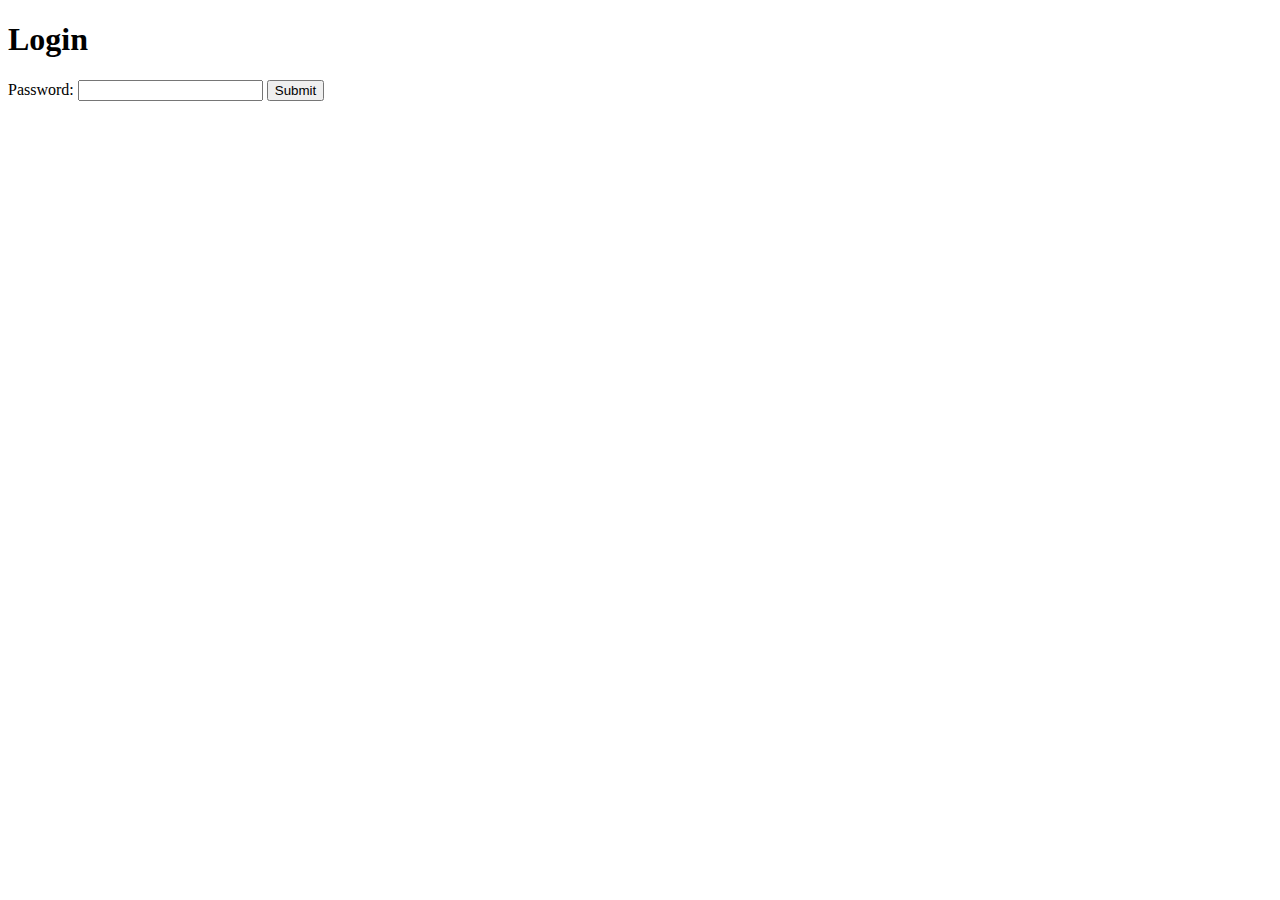
<file: index.html>
<!DOCTYPE html>
<html>
<head>
    <title>Login</title>
</head>
<body>
    <h1>Login</h1>
    <form id="login-form">
        <label for="password">Password:</label>
        <input type="password" id="password" required>
        <button type="button" onclick="validatePassword()">Submit</button>
    </form>
    <p id="error-message" style="color: red;"></p>
    <script src="static/script.js"></script>
</body>
</html>
</file>
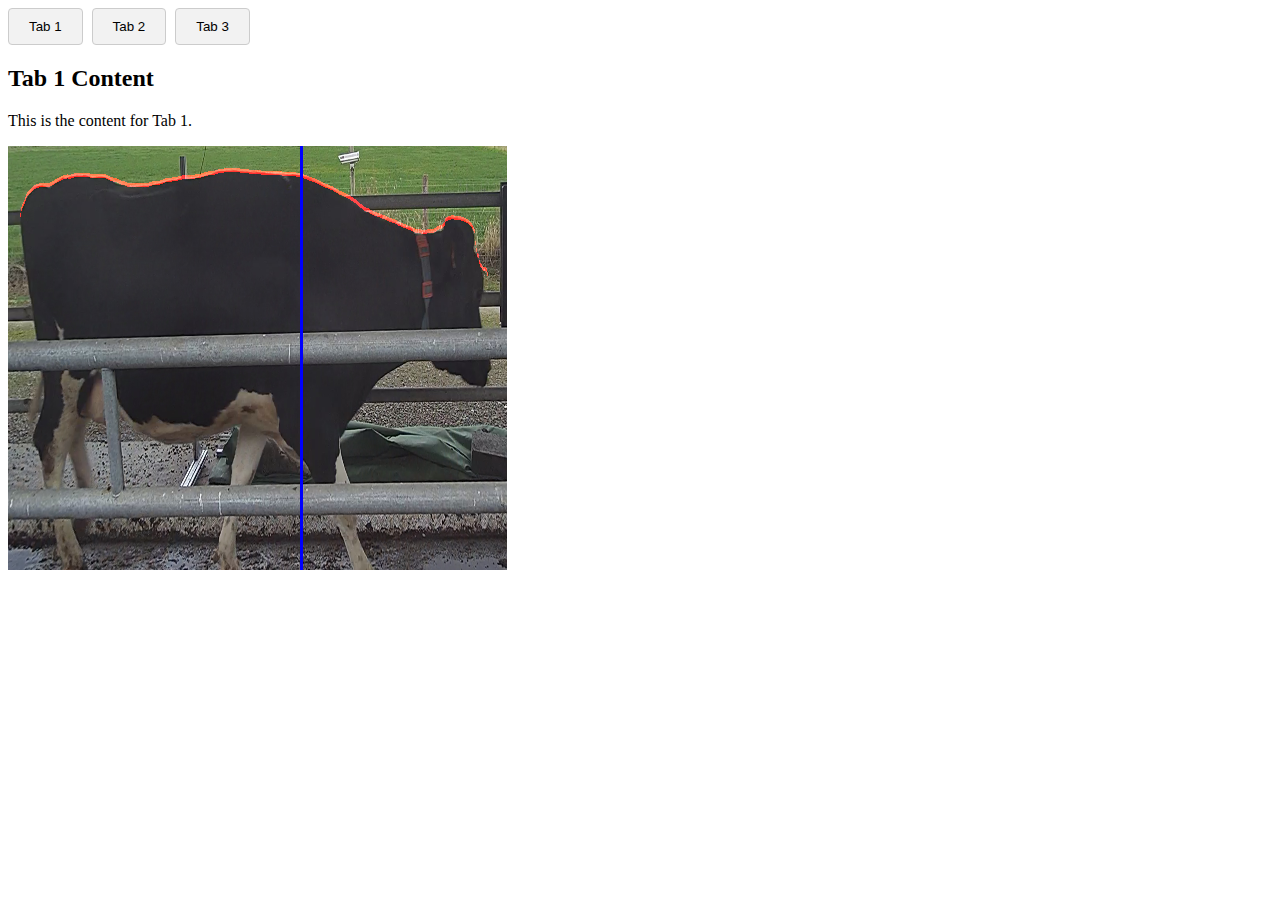
<file: protected.html>
<!DOCTYPE html>
<html>
<head>
    <title>My Website</title>
    <link rel="stylesheet" type="text/css" href="static/styles.css">
</head>
<body>
    <div class="tabs">
        <button class="tablinks" onclick="openTab('Tab1')">Tab 1</button>
        <button class="tablinks" onclick="openTab('Tab2')">Tab 2</button>
        <button class="tablinks" onclick="openTab('Tab3')">Tab 3</button>
    </div>

    <div id="Tab1" class="tabcontent">
        <h2>Tab 1 Content</h2>
        <p>This is the content for Tab 1.</p>
        <img src="static/image.png" alt="Image">
    </div>

    <div id="Tab2" class="tabcontent">
        <h2>Tab 2 Content</h2>
        <p>This is the content for Tab 2.</p>
        <p>x.</p>
        <p>x.</p>
        <p>x.</p>
        <p>x.</p>
        <p>x.</p>
        <p>x.</p>
        <p>x.</p>
        <p>x.</p>

    </div>

    <div id="Tab3" class="tabcontent">
        <h2>Tab 3 Content</h2>
        <p>This is the content for Tab 3.</p>
        <p> Experimenting with paragraph code <br>
            i just forced a line break. now text will keep going
            xxxxxxxxxxxxxxxxxxxxxxxx
            xxxxxxxxxxxxxxxxxxxxxxxx
            xxxxxxxxxxxxxxxxxxxxxxx
            xxxxxxxxxxxxxxxxxxxxxxxx
            xxxxxxxxxxxxxxxxxxxxxx
            xxxxxxxxxxxxxxxxx
            until i force another one <br>
            xxxxxxxxxxxxxxxxxxxxxxxxxx
        </p>
    </div>

    <script src="static/script.js"></script>
    <script>
        document.getElementById('Tab1').classList.add('active');
    </script>
</body>
</html>
</file>
<file: static/styles.css>
/* Style the tabs */
.tablinks {
    background-color: #f2f2f2;
    border: 1px solid #ccc;
    border-radius: 4px;
    cursor: pointer;
    padding: 10px 20px;
    margin-right: 5px;
}

/* Style the tab content */
.tabcontent {
    display: none;
}

/* Style the active tab */
.tabcontent.active {
    display: block;
}
</file>
